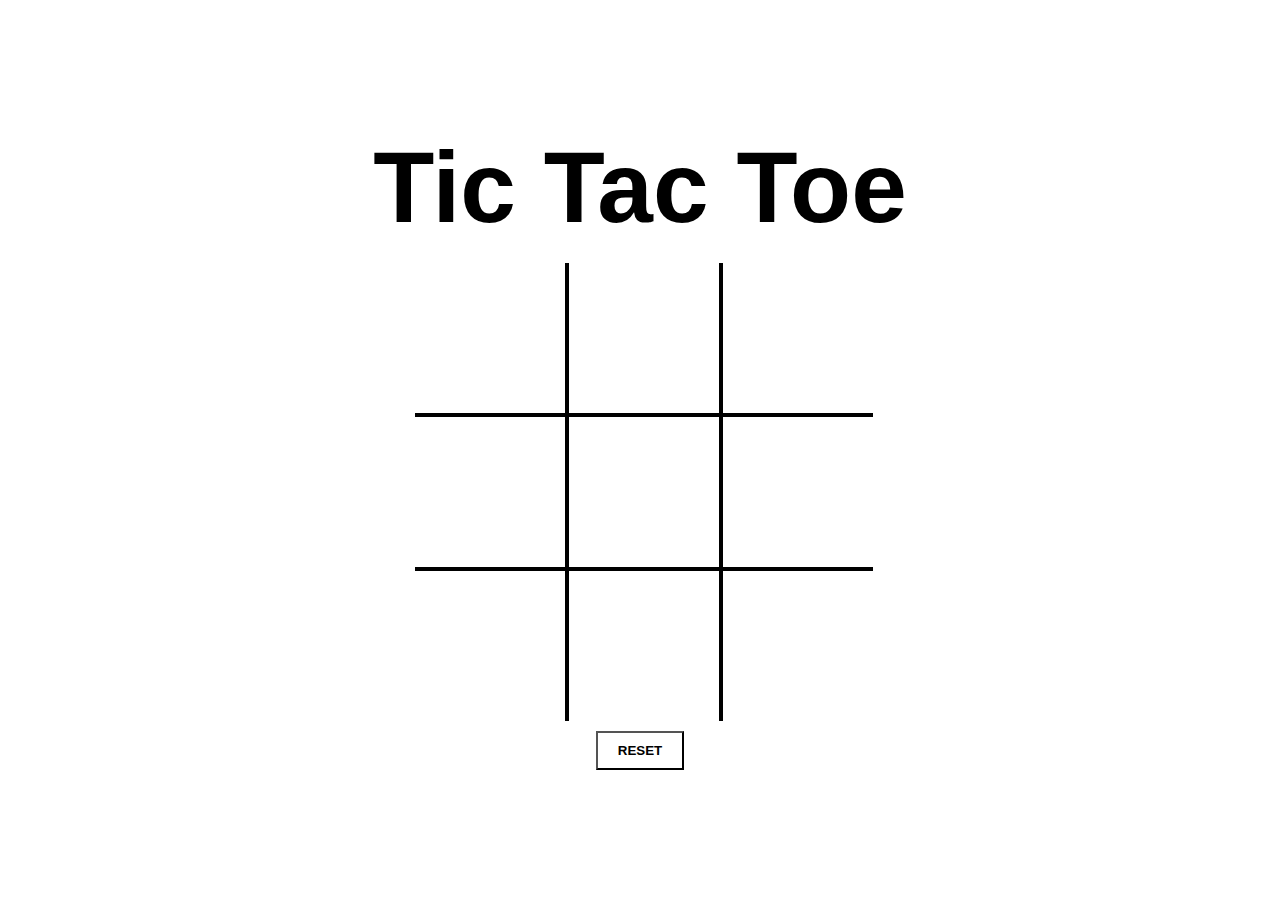
<file: TicTacToe/TicTacToe.html>
<!DOCTYPE html>
<html lang="en">

<head>
  <meta charset="UTF-8">
  <meta name="viewport" content="width=device-width, initial-scale=1.0">
  <meta http-equiv="X-UA-Compatible" content="ie=edge">
  <link rel="stylesheet" href="index.css">
  <title>Tic-Tac-Toe</title>
</head>

<body>
  <div class="content">
    <h1 id="Text">Tic Tac Toe</h1>
    <br>
    <div class="grid-content">
      <div id="box0" class="box" onclick="Update(0)"></div>
      <div id="box1" class="box" onclick="Update(1)"></div>
      <div id="box2" class="box" onclick="Update(2)"></div>
      <div id="box3" class="box" onclick="Update(3)"></div>
      <div id="box4" class="box" onclick="Update(4)"></div>
      <div id="box5" class="box" onclick="Update(5)"></div>
      <div id="box6" class="box" onclick="Update(6)"></div>
      <div id="box7" class="box" onclick="Update(7)"></div>
      <div id="box8" class="box" onclick="Update(8)"></div>
    </div>
    <br>
    <button type="button" id="reset" onclick="Reset()">RESET</button>
  </div>
</body>

<script src="app.js"></script>
</html>
</file>
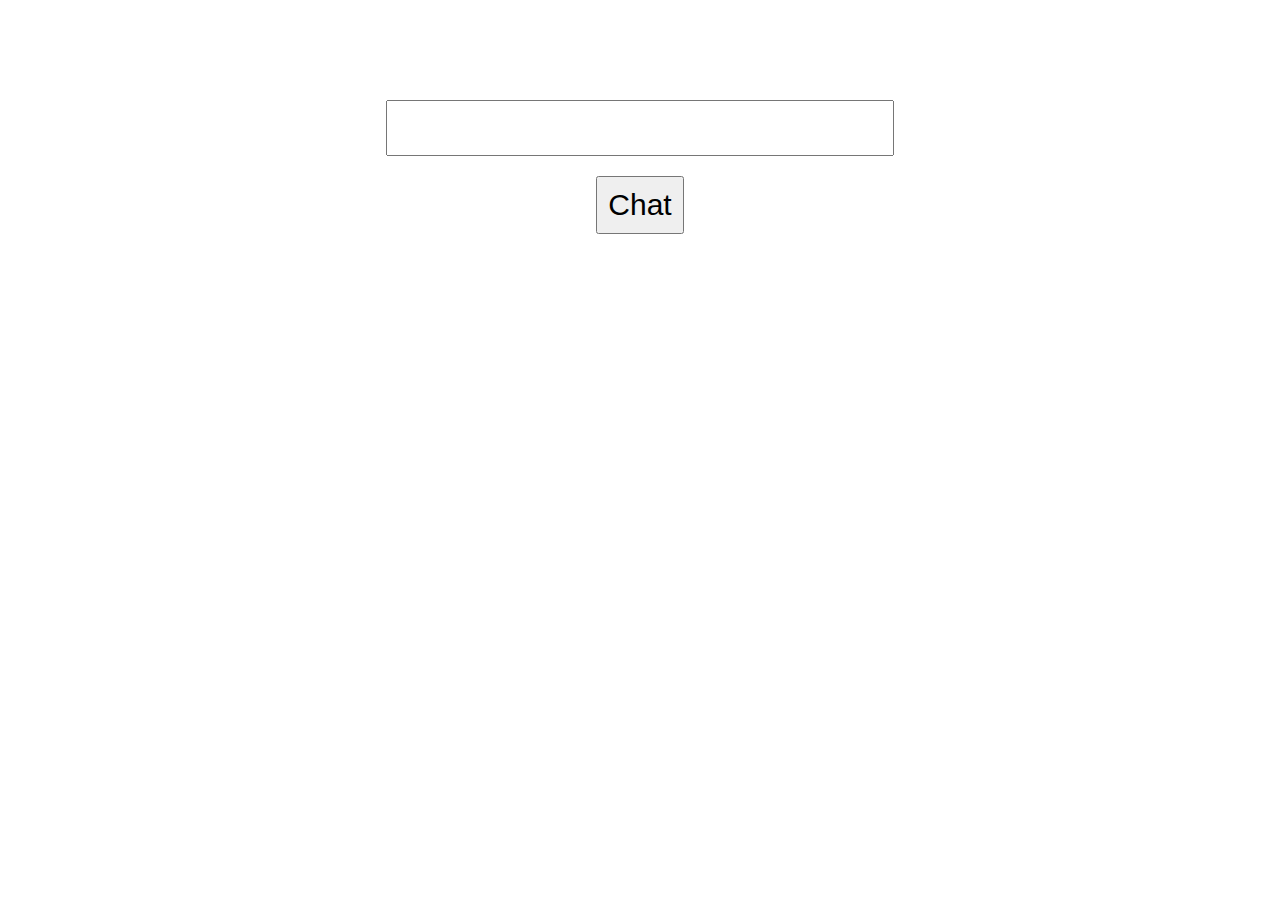
<file: Upgraded Chatbot/Upgraded Chatbot.html>
<!DOCTYPE html>
<html lang="en">
<head>
  <meta charset="UTF-8">
  <meta name="viewport" content="width=device-width, initial-scale=1.0">
  <meta http-equiv="X-UA-Compatible" content="ie=edge">
  <link rel="stylesheet" href="index.css">
  <title>Upgraded Chatbot</title>
</head>

<body>
  <div id="container">
    <div id="input-section">
      <input id="input" type="text" name="" value="">
      <button id="button" type="button" name="button">Chat</button>
    </div>
    <div id="output-section">
    </div>
  </div>
  <script src="app.js"></script>
</body>
</html>
</file>
<file: TicTacToe/index.css>
* {
  margin: 0;
  padding: 0;
  font-family: Arial, Helvetica, sans-serif;
}

h1 {
  font-size: 100px;
}
.content {
  height: 100vh;
  width: 100vw;
  display: flex;
  flex-direction: column;
  align-items: center;
  justify-content: center;
}

button {
  outline: none;
  padding: 10px 20px;
  font-weight: bold;
  background: none;
  transition: all 0.2s ease-in-out;
}

button:hover {
  cursor: pointer;
  background: black;
  color: white;
}

.grid-content {
  display: grid;
  width: 450px;
  height: 450px;
  grid-template-columns: auto auto auto;
}

.box {
  width: 150px;
  height: 150px;
  border: 2px solid black;
  font-size: 100px;
  display: flex;
  align-items: center;
  justify-content: center;
  transition: all 0.2s ease-in-out;
}

.box:hover {
  cursor: pointer;
  background: black;
}

#box0,
#box1,
#box2 {
  border-top: none;
}

#box0,
#box3,
#box6 {
  border-left: none;
}

#box6,
#box7,
#box8 {
  border-bottom: none;
}

#box2,
#box5,
#box8 {
  border-right: none;
}
</file>
<file: Upgraded Chatbot/index.css>
body {
  margin: 0px;
  background-color: white;
}

#input-section {
  display: flex;
  flex-direction: column;
  align-items: center;
  margin-top: 100px;
}

#input {
  width: 500px;
  height: 50px;
  font-size: 30px;
}

#button {
  font-size: 30px;
  padding: 10px;
  margin-top: 20px;
}

#output-section {
  font-size: 30px;
  display: flex;
  flex-direction: column;
  align-items: center;
}

.dialogueIn {
  background-color: grey;
  border-radius: 10%;
  padding: 10px;
}
</file>
